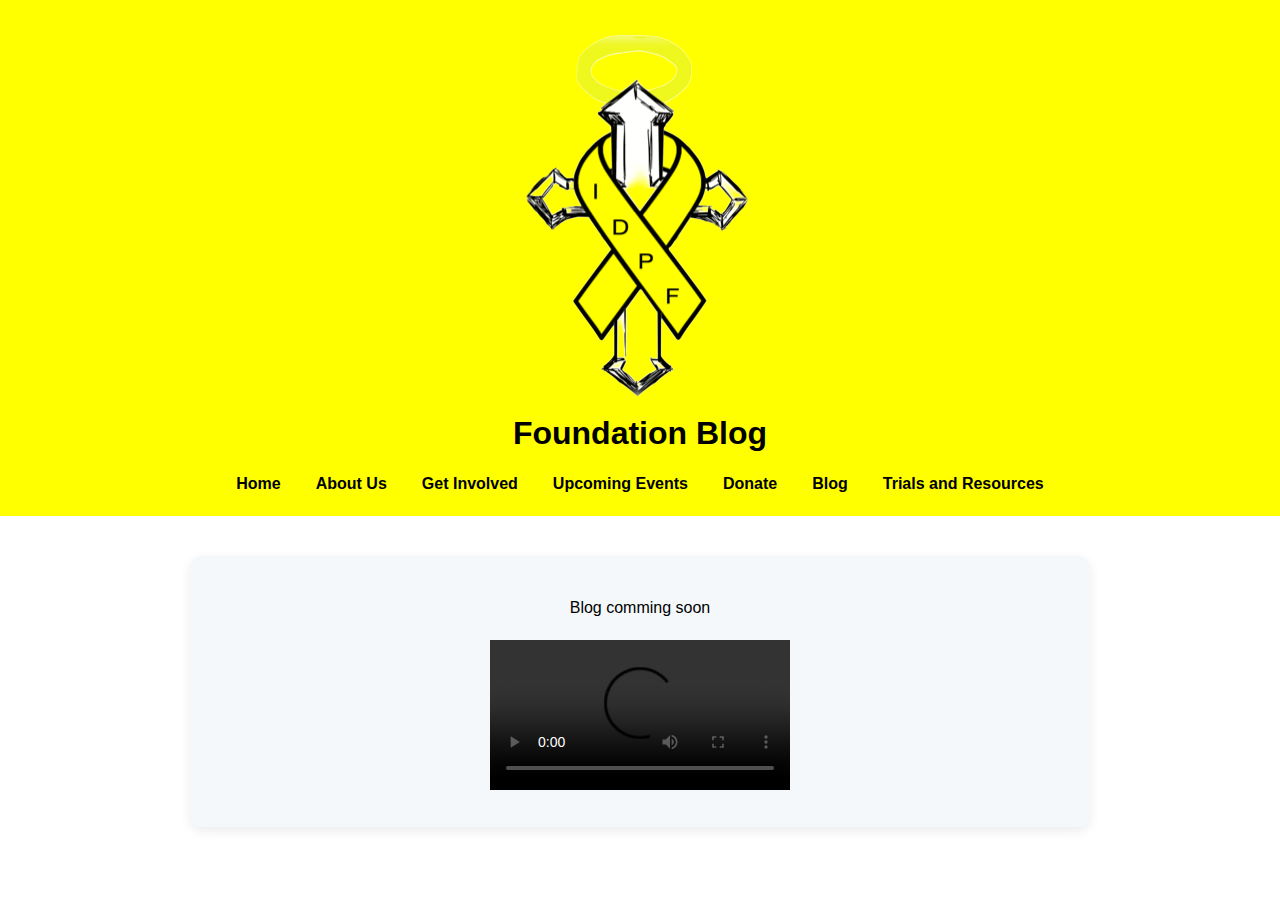
<file: blog.html>
<!DOCTYPE html>
<html lang="en">
<head>
  <meta charset="UTF-8">
  <title>Blog</title>
  <link rel="stylesheet" href="style.css">
</head>
<body>

<header>
    <a href="index.html" class="logo-link">
    <div class="logo-circle">
      <img src="logo.png" alt="Isaac David Porogi Foundation Logo" class="foundation-logo">
    </div>
    </a>

  <h1>Foundation Blog</h1>
  <nav>
    <ul>
      <li><a href="index.html">Home</a></li>
      <li><a href="about.html">About Us</a></li>
      <li><a href="get-involved.html">Get Involved</a></li>
      <li><a href="events.html">Upcoming Events</a></li>
      <li><a href="Donate.html">Donate</a></li>
      <li><a href="blog.html">Blog</a></li>
      <li><a href="Trials_and_Resources.html">Trials and Resources</a></li>
    </ul>
  </nav>
</header>

<section class="blog-container">
  <p> Blog comming soon </p>
  <video class="blog-video" controls>
  <source src="https://www.facebook.com/share/v/1AtPhW3uCy/" type="video/mp4">
  Your browser does not support the video tag.
  </video>
</file>
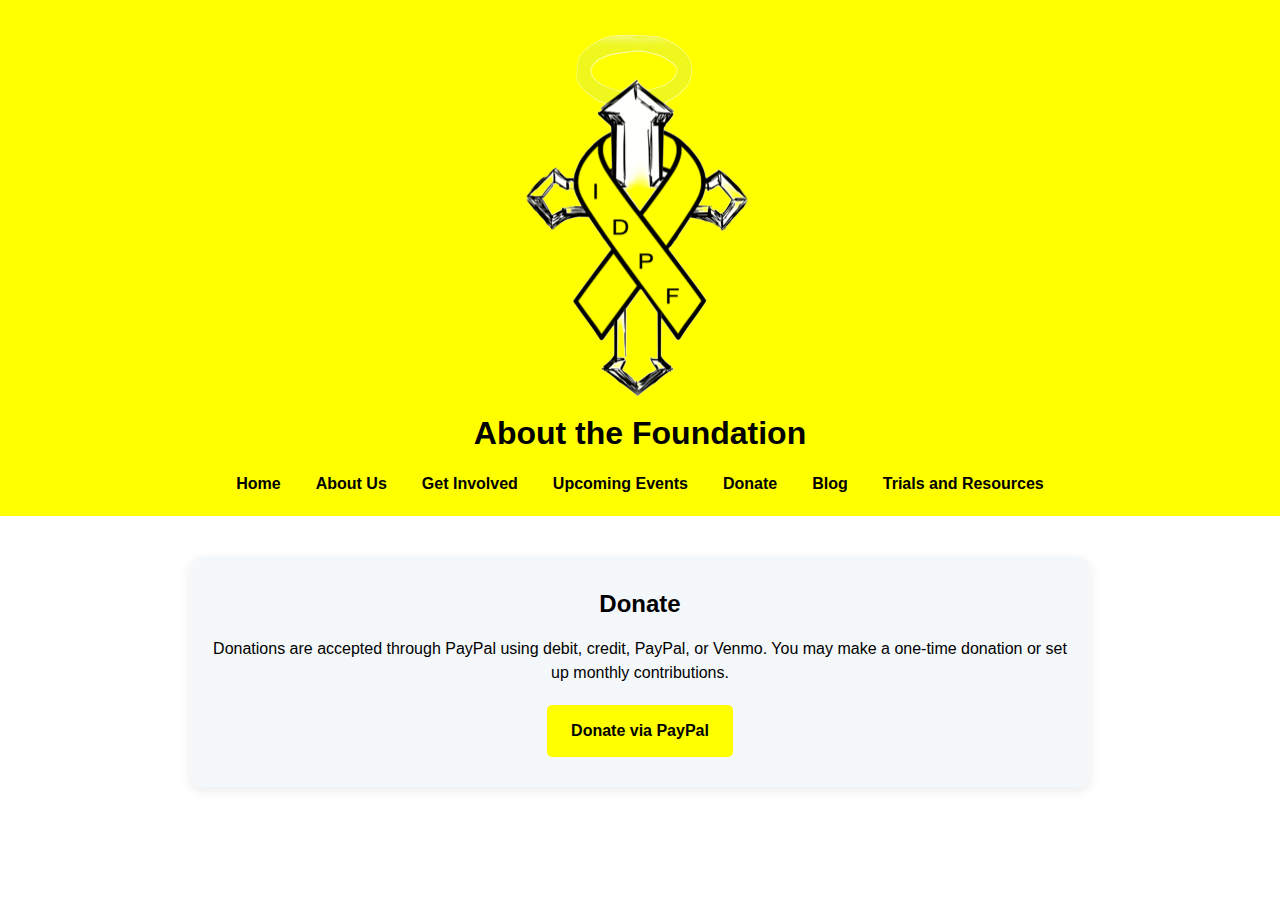
<file: Donate.html>
<!DOCTYPE html>
<html lang="en">
<head>
  <meta charset="UTF-8">
  <title>donate</title>
  <link rel="stylesheet" href="style.css">
</head>
<body>

<header>
    <a href="index.html" class="logo-link">
    <div class="logo-circle">
      <img src="logo.png" alt="Isaac David Porogi Foundation Logo" class="foundation-logo">
    </div>
    </a>

  <h1>About the Foundation</h1>
  <nav>
    <ul>
      <li><a href="index.html">Home</a></li>
      <li><a href="about.html">About Us</a></li>
      <li><a href="get-involved.html">Get Involved</a></li>
      <li><a href="events.html">Upcoming Events</a></li>
      <li><a href="Donate.html">Donate</a></li>
      <li><a href="blog.html">Blog</a></li>
      <li><a href="Trials_and_Resources.html">Trials and Resources</a></li>
    </ul>
  </nav>
</header>

<section class="donate-container">
  <h2>Donate</h2>
  <p>
    Donations are accepted through PayPal using debit, credit, PayPal, or Venmo.
    You may make a one-time donation or set up monthly contributions.
  </p>

  <!-- Replace this link with your real PayPal donate link -->
  <a href="https://www.paypal.com/donate?hosted_button_id=BDFWA83KBYBFE" class="button" target="_blank">Donate via PayPal</a>
</section>
</file>
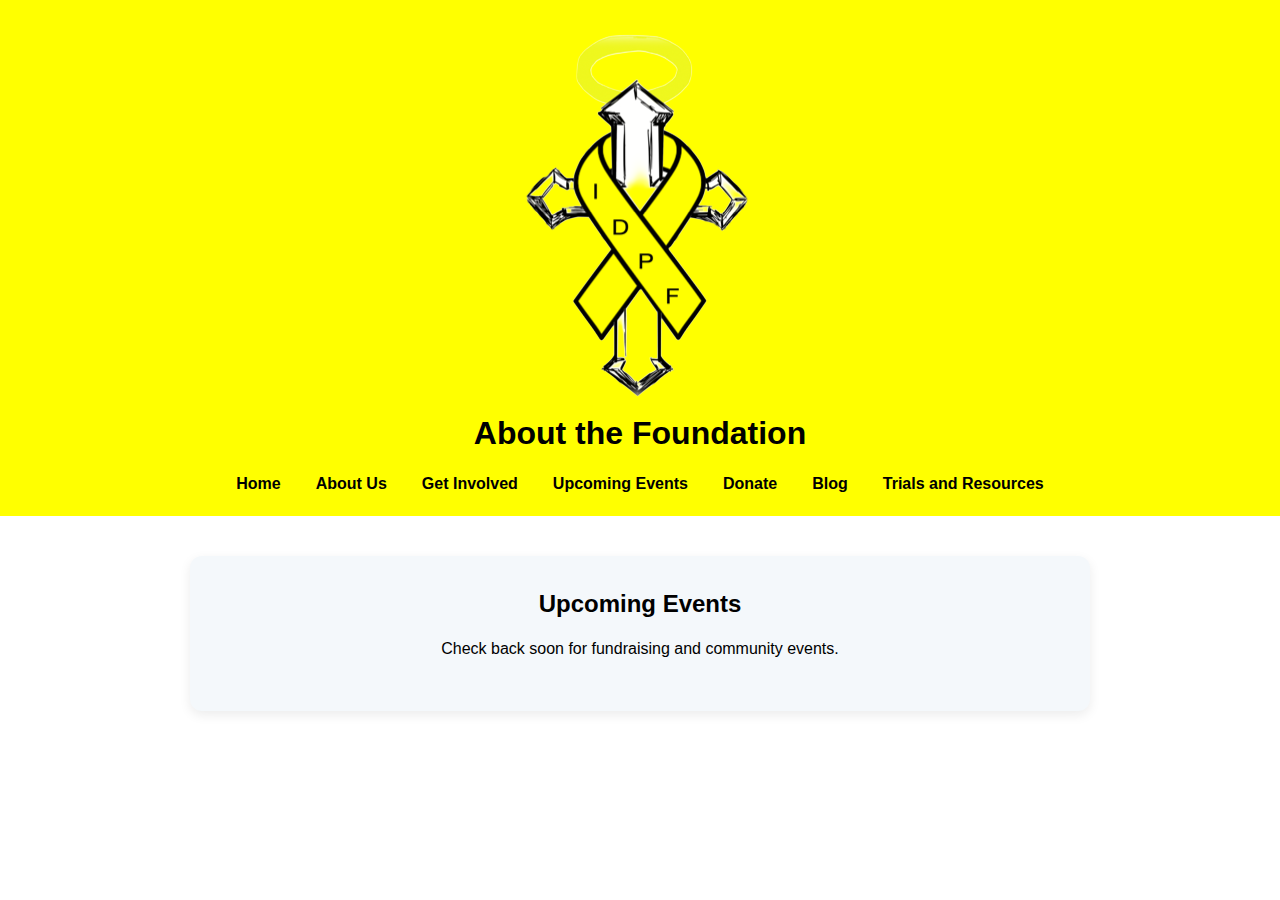
<file: events.html>
<!DOCTYPE html>
<html lang="en">
<head>
  <meta charset="UTF-8">
  <title>Events</title>
  <link rel="stylesheet" href="style.css">
</head>
<body>

<header>
    <a href="index.html" class="logo-link">
    <div class="logo-circle">
      <img src="logo.png" alt="Isaac David Porogi Foundation Logo" class="foundation-logo">
    </div>
    </a>

  <h1>About the Foundation</h1>
  <nav>
    <ul>
      <li><a href="index.html">Home</a></li>
      <li><a href="about.html">About Us</a></li>
      <li><a href="get-involved.html">Get Involved</a></li>
      <li><a href="events.html">Upcoming Events</a></li>
      <li><a href="Donate.html">Donate</a></li>
      <li><a href="blog.html">Blog</a></li>
      <li><a href="Trials_and_Resources.html">Trials and Resources</a></li>
    </ul>
  </nav>
</header>

<section class="events-container">
  <h2>Upcoming Events</h2>
  <p>Check back soon for fundraising and community events.</p>
</section>
</file>
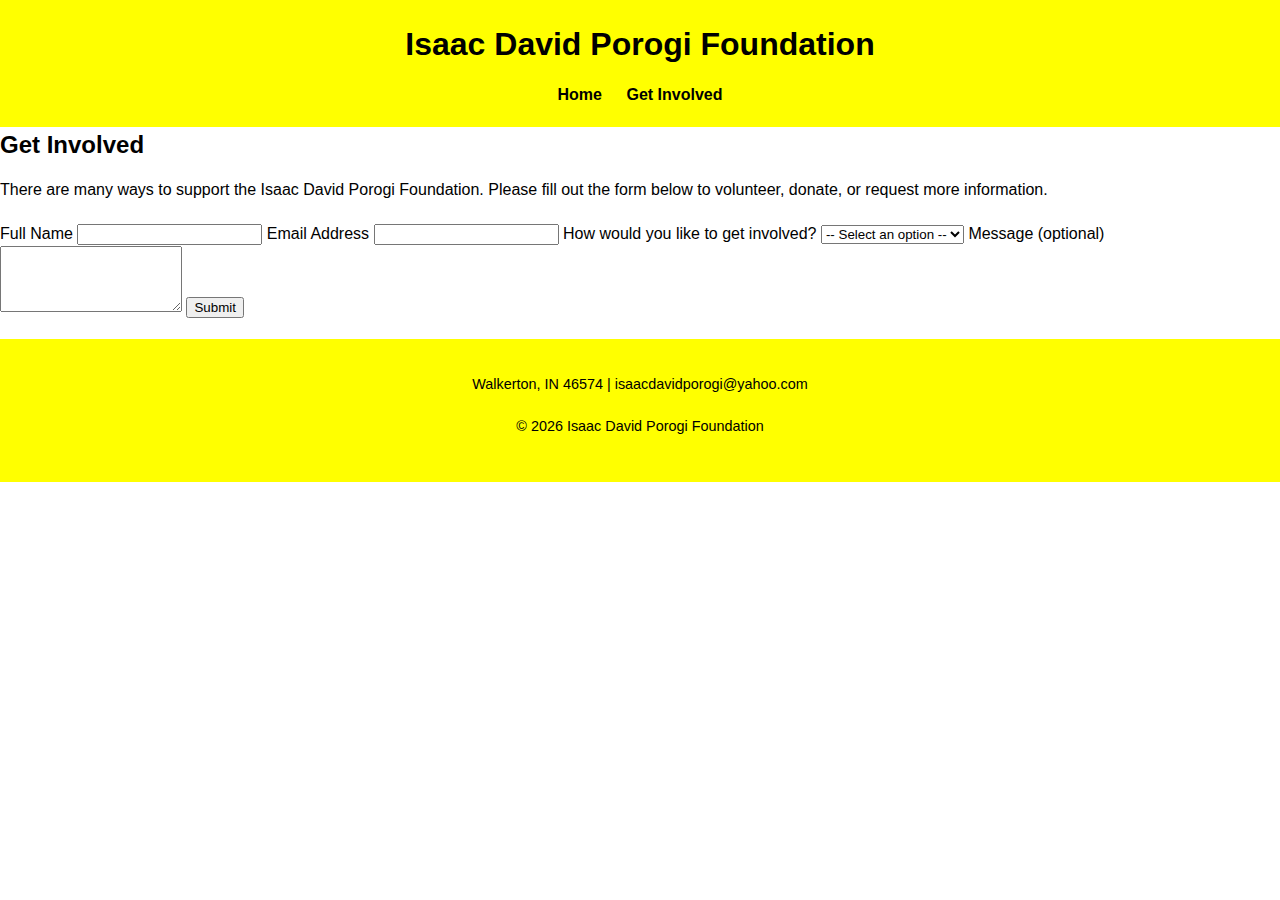
<file: get-involved.html>
<!DOCTYPE html>
<html lang="en">
<head>
  <meta charset="UTF-8">
  <title>Get Involved | Isaac David Porogi Foundation</title>

  <!-- SEO -->
  <meta name="description" content="Get involved with the Isaac David Porogi Foundation by volunteering, donating, or requesting information." />
  <meta name="viewport" content="width=device-width, initial-scale=1.0">

  <!-- External CSS -->
  <link rel="stylesheet" href="style.css">
</head>

<body>

<header>
  <h1>Isaac David Porogi Foundation</h1>
  <nav>
    <a href="index.html">Home</a>
    <a href="get-involved.html">Get Involved</a>
  </nav>
</header>

<main>
  <h2>Get Involved</h2>
  <p>
    There are many ways to support the Isaac David Porogi Foundation.
    Please fill out the form below to volunteer, donate, or request more information.
  </p>

  <!-- FORM ELEMENT -->
  <form id="involvementForm">
    <label for="name">Full Name</label>
    <input type="text" id="name" required>

    <label for="email">Email Address</label>
    <input type="email" id="email" required>

    <label for="interest">How would you like to get involved?</label>
    <select id="interest" required>
      <option value="">-- Select an option --</option>
      <option value="Volunteer">Volunteer</option>
      <option value="Donate">Donate</option>
      <option value="More Information">More Information</option>
    </select>

    <label for="message">Message (optional)</label>
    <textarea id="message" rows="4"></textarea>

    <button type="submit">Submit</button>
  </form>

  <p id="responseMessage"></p>
</main>

<footer>
  <p>Walkerton, IN 46574 | isaacdavidporogi@yahoo.com</p>
  <p>&copy; 2026 Isaac David Porogi Foundation</p>
</footer>

<!-- SCRIPT FOR PROCESSING FORM DATA -->
<script>
  document.getElementById("involvementForm").addEventListener("submit", function(event) {
    event.preventDefault();

    const name = document.getElementById("name").value;
    const email = document.getElementById("email").value;

    document.getElementById("responseMessage").textContent =
      "Thank you, " + name + "! We have received your request and will contact you at " + email + ".";

    this.reset();
  });
</script>

</body>
</html>
</file>
<file: style.css>
/* =====================
   Global Styles
===================== */
*,
*::before,
*::after {
  box-sizing: border-box;
}

body {
  margin: 0;
  font-family: Arial, Helvetica, sans-serif;
  background-color: white;
  color: black;
  line-height: 1.5; /* REQUIRED 1.5 line spacing */
}

h1, h2, h3 {
  margin: 0 0 15px 0;
}

p {
  margin: 10px 0 20px 0;
}

ul {
  padding: 0;
  margin: 0;
  list-style: none;
}

/* =====================
   Header
===================== */
header {
  text-align: center;
  background: yellow;
  padding: 20px 10px;
}

header h1 {
  font-size: 2rem;
}

nav ul {
  display: flex;
  flex-wrap: wrap;
  justify-content: center;
  gap: 15px;
}

nav a {
  color: black;
  text-decoration: none;
  font-weight: bold;
  padding: 6px 10px;
}

nav a:hover {
  text-decoration: underline;
}

/* =====================
   Hero Section
===================== */
.hero {
  text-align: center;
  width: 95%;
  max-width: 1000px;
  margin: 40px auto;
  padding: 20px;
}

.hero-image {
  display: block;
  margin: 0 auto 20px;
  width: 100%;
  max-width: 1000px;
  height: auto;
}

.hero h2 {
  font-size: 2.2rem;
}

.hero p {
  font-size: 1rem;
}

.button {
  display: inline-block;
  padding: 14px 24px;
  background: yellow;
  color: black;
  text-decoration: none;
  border-radius: 5px;
  font-weight: bold;
}

.button:hover {
  background: #093051;
}

/* =====================
   Containers
===================== */
.container,
.blog-container,
.events-container,
.donate-container {
  text-align: center;
  width: 95%;
  max-width: 900px;
  margin: 40px auto;
  padding: 30px 20px;
  background: #f4f8fb;
  border-radius: 12px;
  box-shadow: 0 4px 12px rgba(0,0,0,0.08);
}

.container p,
.blog-container p,
.events-container p,
.donate-container p {
  font-size: 1rem;
}

/* =====================
   Images
===================== */
.container img,
.bottom-image,
.About_Us img {
  display: block;
  margin: 20px auto;
  width: 100%;
  max-width: 400px;
  height: auto;
}

/* =====================
   Winners Section
===================== */
.Winners {
  text-align: center;
  width: 95%;
  max-width: 900px;
  margin: 40px auto;
}

.winner-list li {
  background: #f5f5f5;
  margin: 10px 0;
  padding: 12px 18px;
  border-radius: 8px;
  text-align: left;
}

/* =====================
   About Us
===================== */
.About_Us {
  text-align: center;
  width: 95%;
  max-width: 800px;
  margin: 40px auto;
  padding: 40px 20px;
}

.About_Us h2 {
  font-size: 2rem;
}

.About_Us p {
  font-size: 1rem;
}

/* =====================
   Get Involved
===================== */
.get-involved {
  width: 95%;
  max-width: 900px;
  margin: 40px auto;
  padding: 20px;
  text-align: center;
}

.get-involved ul {
  margin: 30px 0;
}

.get-involved li {
  margin-bottom: 12px;
}

.volunteer-button {
  display: inline-block;
  padding: 14px 24px;
  background-color: #2c6e49;
  color: white;
  text-decoration: none;
  border-radius: 6px;
  font-weight: bold;
}

.volunteer-button:hover {
  background-color: #245338;
}

/* =====================
   Footer
===================== */
footer {
  background: yellow;
  text-align: center;
  padding: 25px 15px;
  font-size: 0.9rem;
}

/* =====================
   Responsive Design
===================== */
@media (max-width: 768px) {
  header h1 {
    font-size: 1.7rem;
  }

  .hero h2 {
    font-size: 1.8rem;
  }

  p,
  li {
    font-size: 0.95rem;
  }
}

@media (max-width: 480px) {
  header h1 {
    font-size: 1.4rem;
  }

  .hero h2 {
    font-size: 1.5rem;
  }

  p,
  li {
    font-size: 0.9rem;
  }
}
</file>
